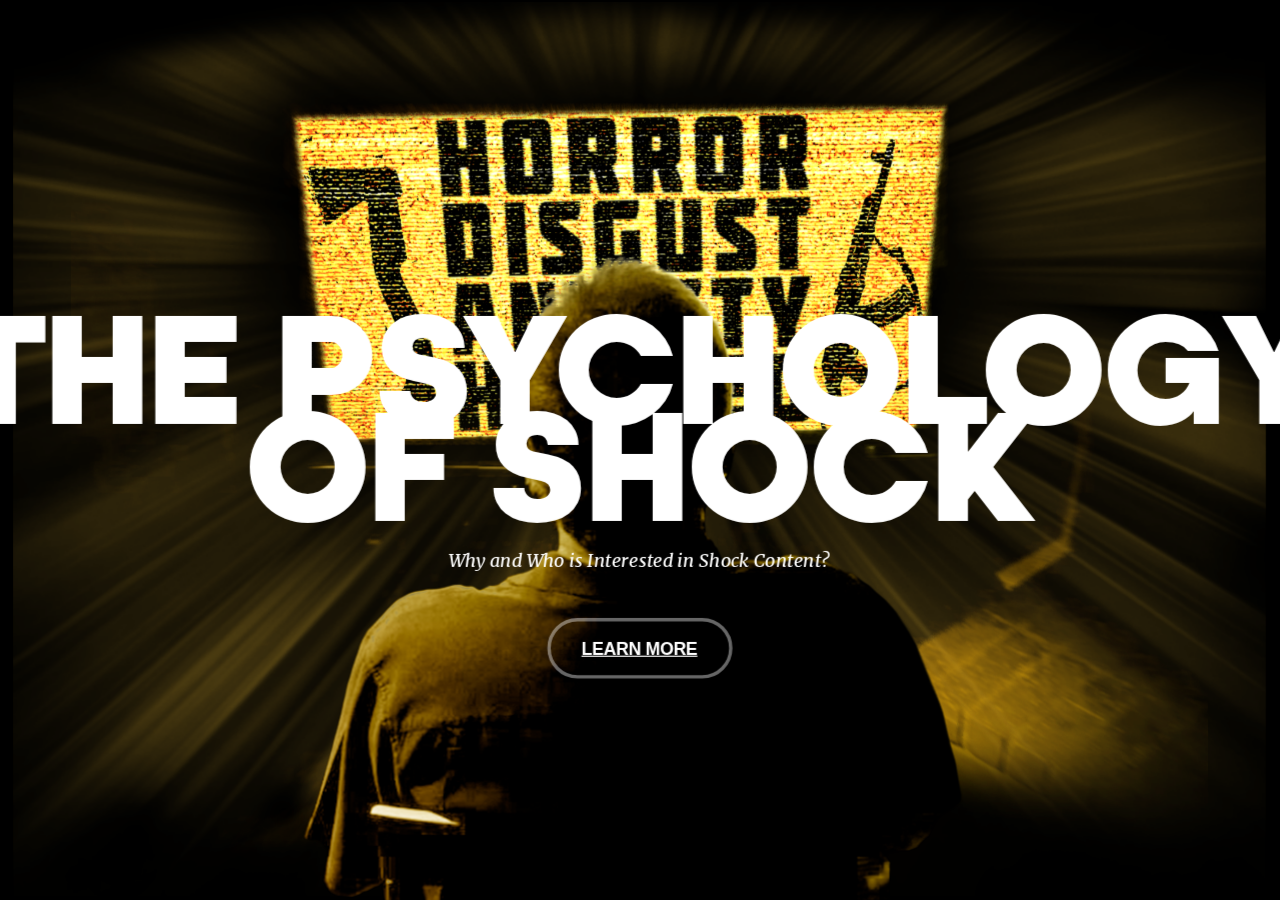
<file: index.html>
<!DOCTYPE html>
<html lang="en">
<head>
	<meta charset="UTF-8">
	<meta http-equiv="X-UA-Compatible" content="IE=edge">
	<meta name="viewport" content="width=device-width, initial-scale=1.0">
	<title>Document</title>
	<link rel="stylesheet" href="css/main.css">
	<script src="js/app.js" defer></script>
	<script src="libs/rain.js" defer></script>
	<link rel="icon" href="img/favicon.ico" type="image/x-icon">
</head>
<body>

	<section class="layers">
		<div class="layers__container">
			<div class="layers__item layer-1" style="background-image: url(img/screen.png);"></div>
			<div class="layers__item layer-2" style="background-image: url(img/back2.png);"></div>
			<div class="layers__item layer-3">
				<div class="hero-content">
					<h1>The Psychology <span>of Shock</span></h1>
					<div class="hero-content__p">Why and Who is Interested in Shock Content?</div>
					<a href="general.html" class="button-start">Learn More</a>
				</div>
			</div>
			<div class="layers__item layer-4">
				<canvas class="rain"></canvas>
			</div>
			<div class="layers__item layer-5" style="background-image: url(img/light2.png);"></div>
			<div class="layers__item layer-6" style="background-image: url(img/man.png);"></div>
		</div>
	</section>

</body>
</html>
</file>
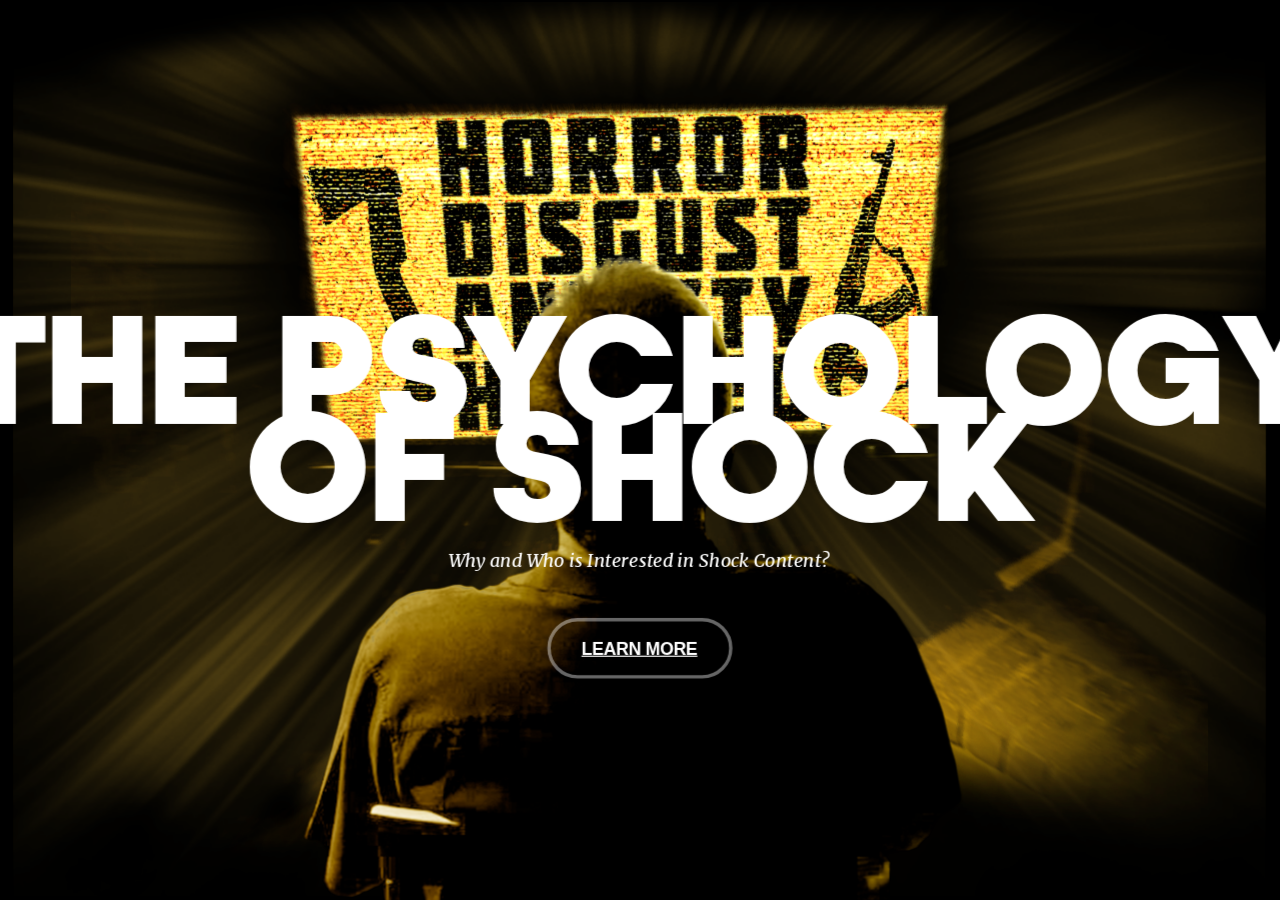
<file: root/index.html>
<!DOCTYPE html>
<html lang="en">
<head>
	<meta charset="UTF-8">
	<meta http-equiv="X-UA-Compatible" content="IE=edge">
	<meta name="viewport" content="width=device-width, initial-scale=1.0">
	<title>Document</title>
	<link rel="stylesheet" href="css/main.css">
	<script src="js/app.js" defer></script>
	<script src="libs/rain.js" defer></script>
</head>
<body>

	<section class="layers">
		<div class="layers__container">
			<div class="layers__item layer-1" style="background-image: url(img/screen.png);"></div>
			<div class="layers__item layer-2" style="background-image: url(img/back2.png);"></div>
			<div class="layers__item layer-3">
				<div class="hero-content">
					<h1>The Psychology <span>of Shock</span></h1>
					<div class="hero-content__p">Why and Who is Interested in Shock Content?</div>
					<a href="general.html" class="button-start">Learn More</a>
				</div>
			</div>
			<div class="layers__item layer-4">
				<canvas class="rain"></canvas>
			</div>
			<div class="layers__item layer-5" style="background-image: url(img/light2.png);"></div>
			<div class="layers__item layer-6" style="background-image: url(img/man.png);"></div>
		</div>
	</section>

</body>
</html>
</file>
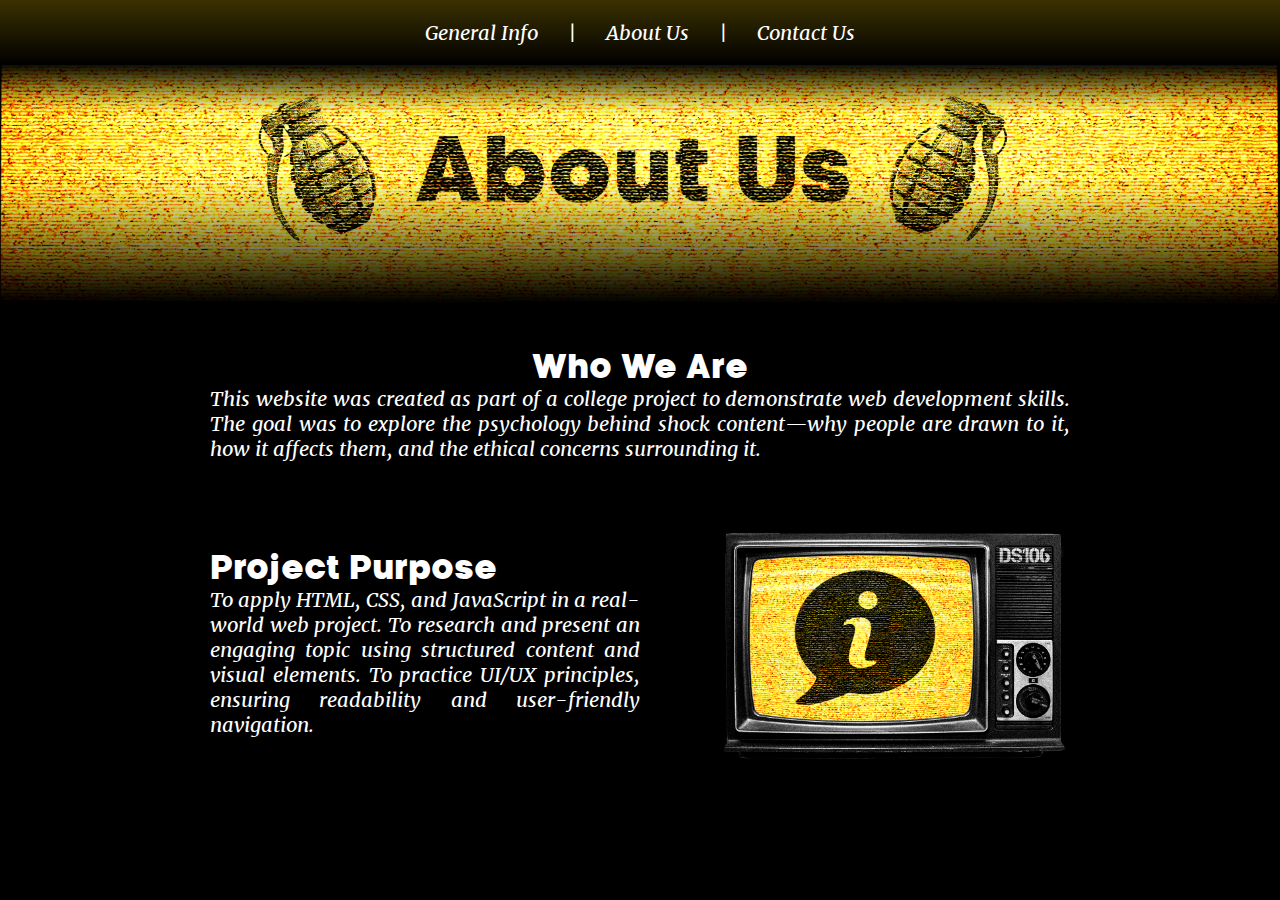
<file: about.html>
<!DOCTYPE html>
<html lang="en">
<head>
    <meta charset="UTF-8">
    <meta name="viewport" content="width=device-width, initial-scale=1.0"> <link rel="stylesheet" href="css/main.css">
    <link rel="icon" href="img/favicon.ico" type="image/x-icon">
    <title>Psychology of Shock</title>
    <style>
        @font-face {
            font-family: 'kamerik-3d';
            src: url('../fonts/kamerik205-heavy.woff2');
            font-weight: 900;
        }
        @font-face {
            font-family: 'merriweather-italic-3d';
            src: url('../fonts/merriweather-regular-italic.woff2');
        }

        body {
            background-color: black;
            color: white;
            font-family: 'merriweather-italic-3d', serif;
            margin: 0;
            text-align: center;
        }

     
        .top-section img {
            width: 100vw;
            height: auto;
            display: block;
        }

    
        .content {
            max-width: 900px;
            margin: 40px auto;
            padding: 0 20px;
            text-align: center;
        }

        .section {
            margin-bottom: 70px; 
        }

        .section h2 {
            font-size: 32px;
            font-weight: bold;
            font-family: 'kamerik-3d', sans-serif;
        }

        .section p {
            font-size: 20px;
            font-family: 'merriweather-italic-3d', sans-serif;
            text-align: justify;
        }

     
        .row {
            display: flex;
            justify-content: space-between;
            align-items: center;
            gap: 20px;
            margin: 50px 0; 
        }

        .row .text {
            max-width: 50%;
            text-align: left;
        }

        .image-container {
            width: 350px;
            height: auto;
            display: flex;
            justify-content: center;
            align-items: center;
        }

        .image-container img {
            max-width: 100%;
            height: auto;
        }
    </style>
</head>
<body>

	<header style="align-content:center">
		<ul>
			<li><a href="general.html">General Info</a></li>
			<li><a>|</a></li>
			<li><a href="about.html">About Us</a></li>
			<li><a>|</a></li>
			<li><a href="contact.html">Contact Us</a></li>

		</ul>


	</header>

    
 
    <div class="top-section">
        <img src="img/AboutP.png" alt="AboutP">
    </div>

    <div class="content">
        <div class="section">
            <h2>Who We Are</h2>
            <p>
                This website was created as part of a college project to demonstrate web development skills. The goal was to explore the psychology behind shock content—why people are drawn to it, how it affects them, and the ethical concerns surrounding it.
            </p>
        </div>

     
        <div class="section row">
            <div class="text">
                <h2>Project Purpose</h2>
                <p>
                    To apply HTML, CSS, and JavaScript in a real-world web project.
To research and present an engaging topic using structured content and visual elements.
To practice UI/UX principles, ensuring readability and user-friendly navigation.
                </p>
            </div>
            <div class="image-container">
                <img src="img/Tel6.png" alt="Tel6">
            </div>
        </div>


</body>
</html>
</file>
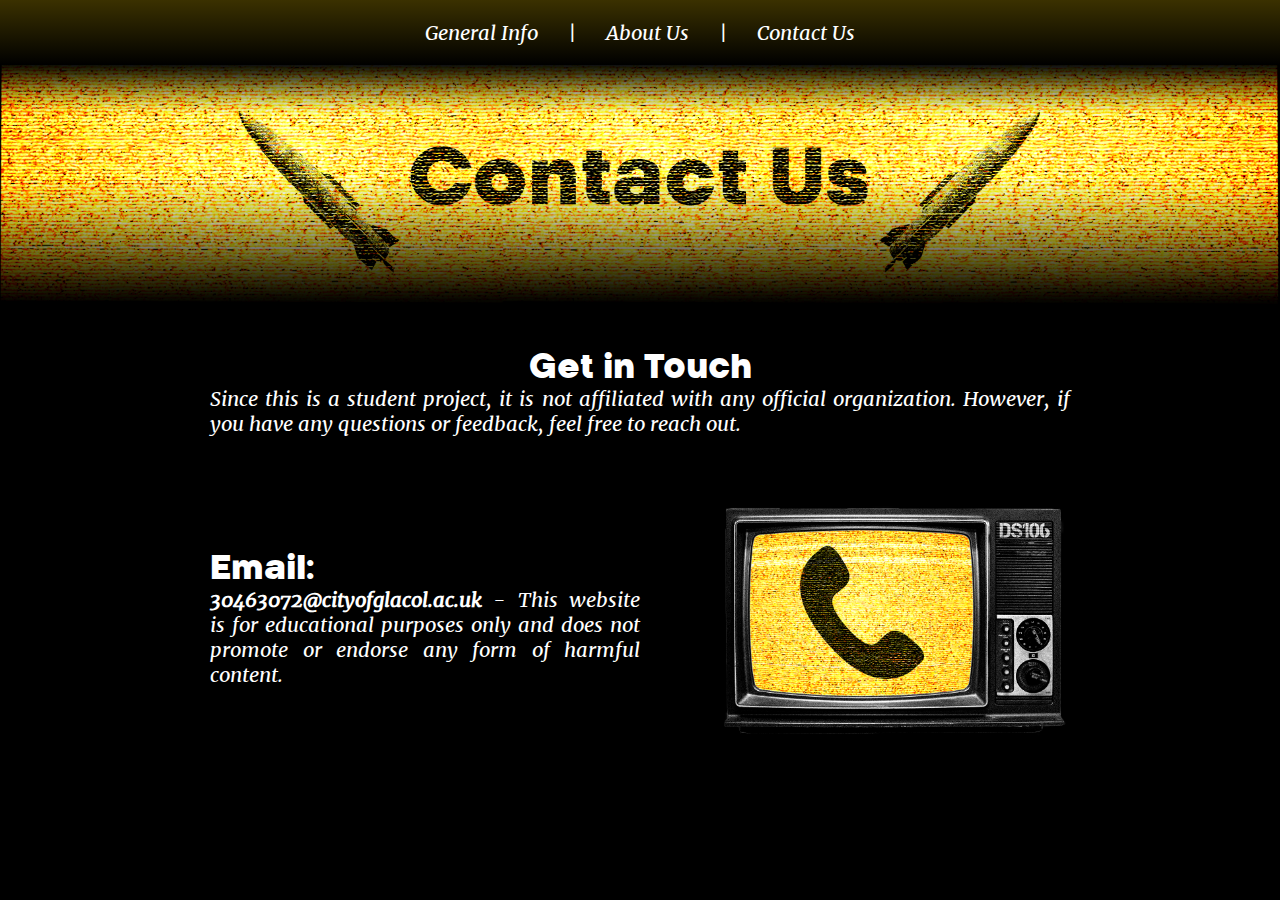
<file: contact.html>
<!DOCTYPE html>
<html lang="en">
<head>
    <meta charset="UTF-8">
    <meta name="viewport" content="width=device-width, initial-scale=1.0"> <link rel="stylesheet" href="css/main.css">
    <link rel="icon" href="img/favicon.ico" type="image/x-icon">
    <title>Psychology of Shock</title>
    <style>
        @font-face {
            font-family: 'kamerik-3d';
            src: url('../fonts/kamerik205-heavy.woff2');
            font-weight: 900;
        }
        @font-face {
            font-family: 'merriweather-italic-3d';
            src: url('../fonts/merriweather-regular-italic.woff2');
        }

        body {
            background-color: black;
            color: white;
            font-family: 'merriweather-italic-3d', serif;
            margin: 0;
            text-align: center;
        }

       
        .top-section img {
            width: 100vw;
            height: auto;
            display: block;
        }

    
        .content {
            max-width: 900px;
            margin: 40px auto;
            padding: 0 20px;
            text-align: center;
        }

        .section {
            margin-bottom: 70px; 
        }

        .section h2 {
            font-size: 32px;
            font-weight: bold;
            font-family: 'kamerik-3d', sans-serif;
        }

        .section p {
            font-size: 20px;
            font-family: 'merriweather-italic-3d', sans-serif;
            text-align: justify;
        }

     
        .row {
            display: flex;
            justify-content: space-between;
            align-items: center;
            gap: 20px;
            margin: 50px 0; 
        }

        .row .text {
            max-width: 50%;
            text-align: left;
        }

        .image-container {
            width: 350px;
            height: auto;
            display: flex;
            justify-content: center;
            align-items: center;
        }

        .image-container img {
            max-width: 100%;
            height: auto;
        }
    </style>
</head>
<body>

	<header style="align-content:center">
		<ul>
			<li><a href="general.html">General Info</a></li>
			<li><a>|</a></li>
			<li><a href="about.html">About Us</a></li>
			<li><a>|</a></li>
			<li><a href="contact.html">Contact Us</a></li>

		</ul>


	</header>

    
   
    <div class="top-section">
        <img src="img/ContactP.png" alt="ContactP">
    </div>

    <div class="content">
        <div class="section">
            <h2>Get in Touch</h2>
            <p>
                Since this is a student project, it is not affiliated with any official organization. However, if you have any questions or feedback, feel free to reach out.
            </p>
        </div>

  
        <div class="section row">
            <div class="text">
                <h2>Email:</h2>
                <p>
                    <strong>30463072@cityofglacol.ac.uk</strong> - This website is for educational purposes only and does not promote or endorse any form of harmful content.
                </p>
            </div>
            <div class="image-container">
                <img src="img/Tel5.png" alt="Tel5">
            </div>
        </div>

</body>
</html>
</file>
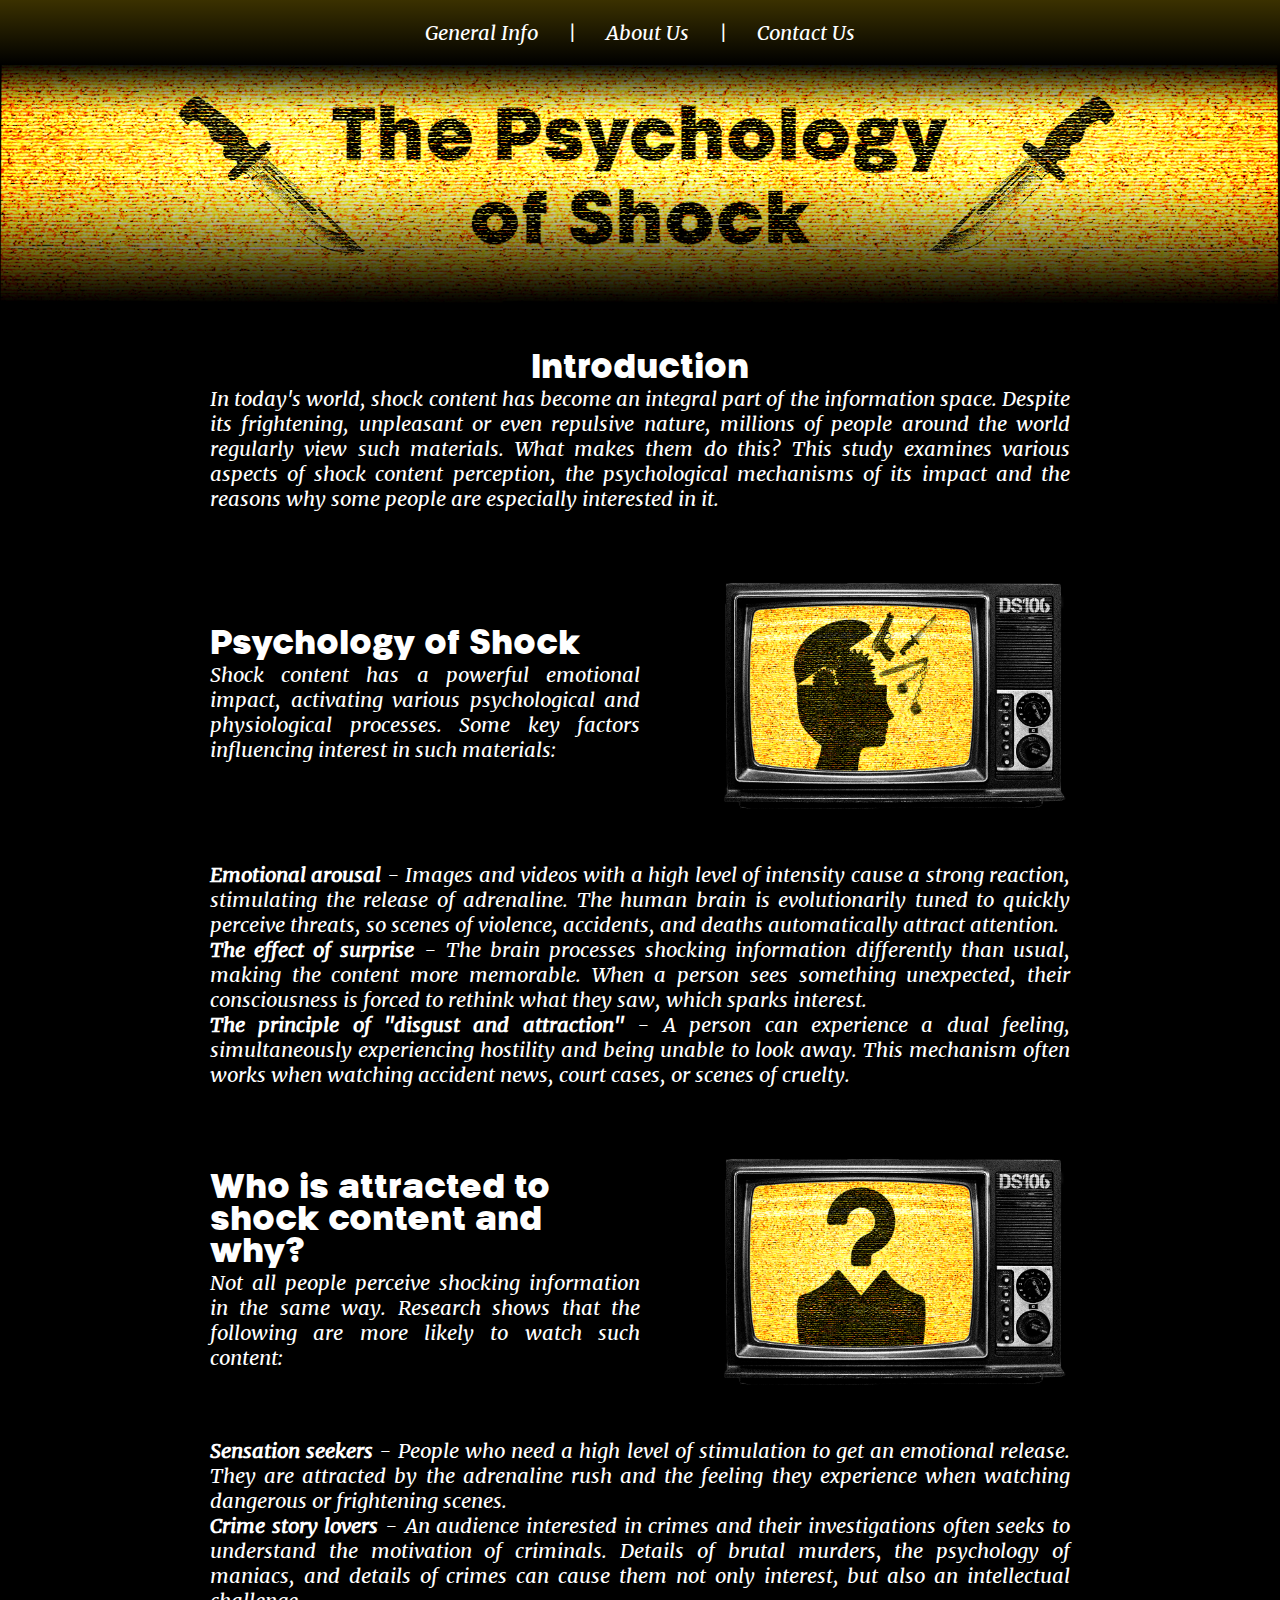
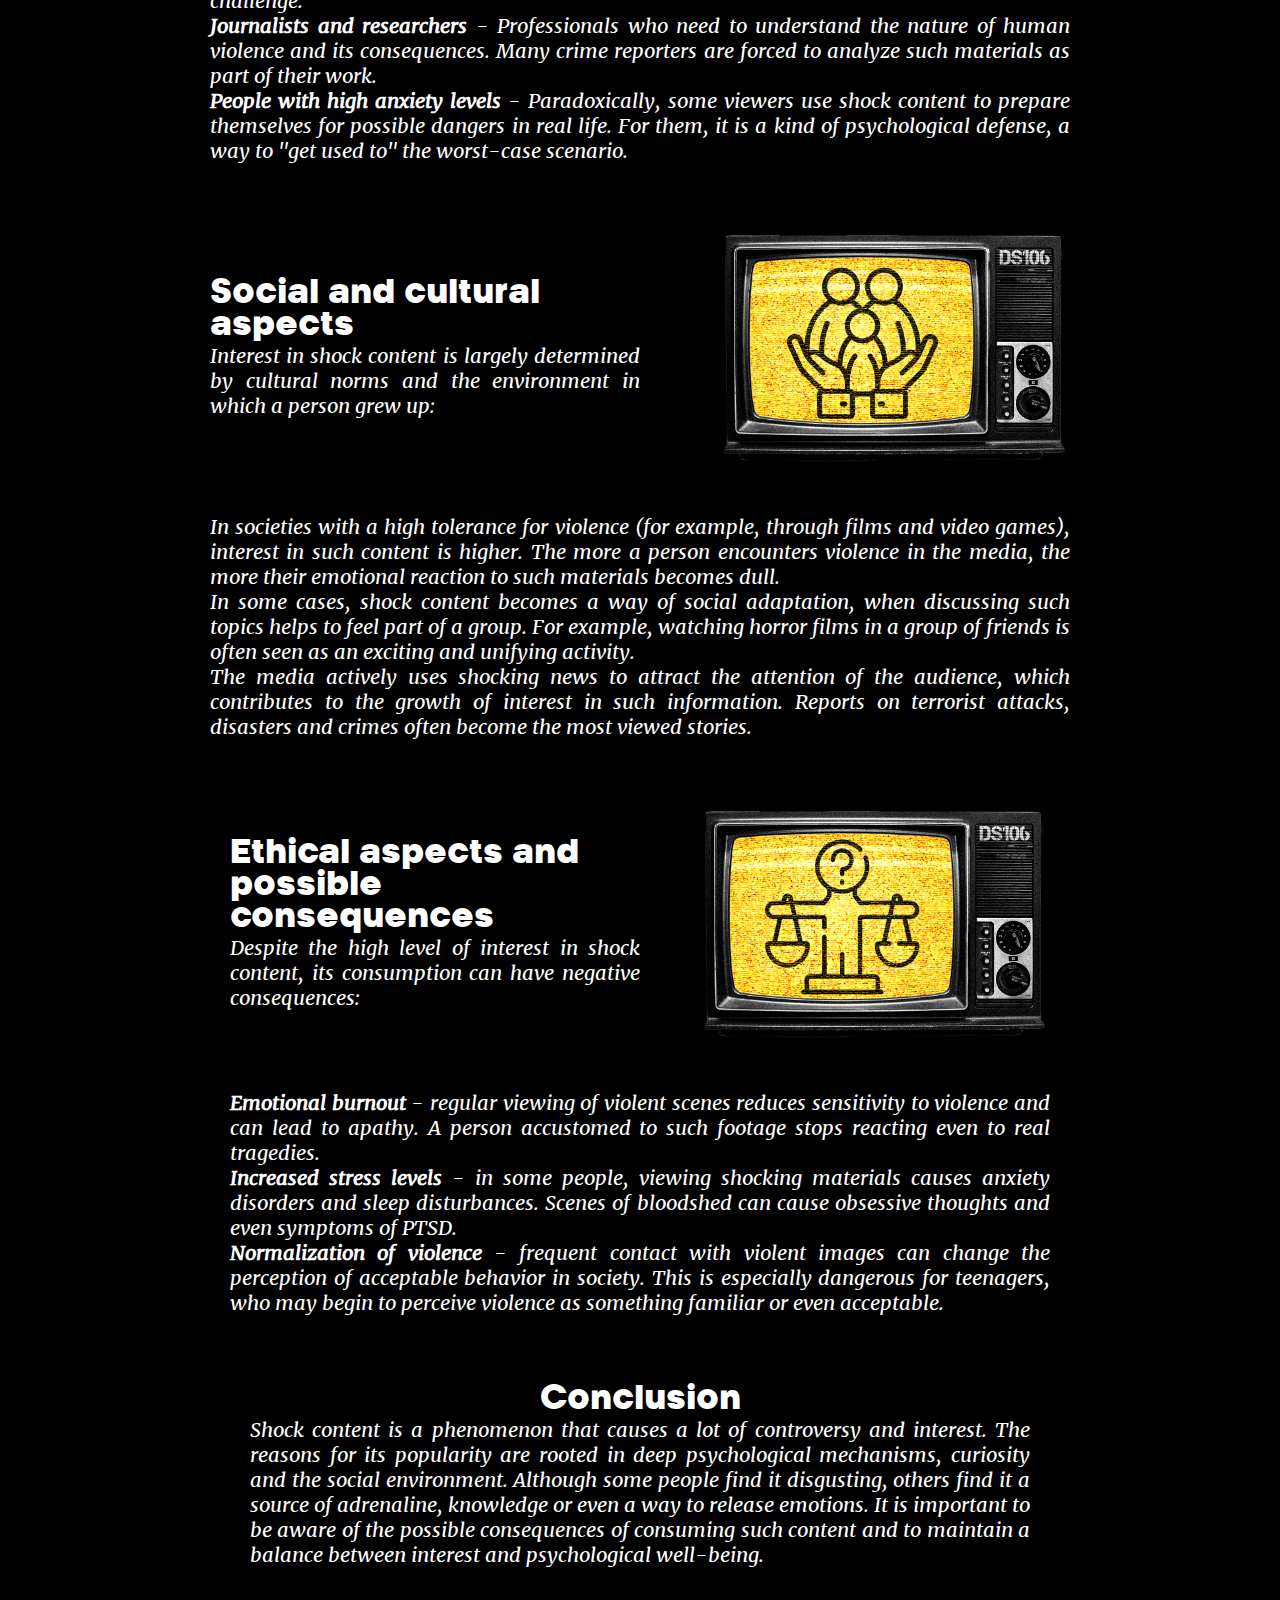
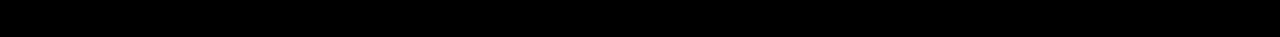
<file: general.html>
<!DOCTYPE html>
<html lang="en">
<head>
    <meta charset="UTF-8">
    <meta name="viewport" content="width=device-width, initial-scale=1.0"> <link rel="stylesheet" href="css/main.css">
    <link rel="icon" href="img/favicon.ico" type="image/x-icon">
    <title>Psychology of Shock</title>
    <style>
        @font-face {
            font-family: 'kamerik-3d';
            src: url('../fonts/kamerik205-heavy.woff2');
            font-weight: 900;
        }
        @font-face {
            font-family: 'merriweather-italic-3d';
            src: url('../fonts/merriweather-regular-italic.woff2');
        }

        body {
            background-color: black;
            color: white;
            font-family: 'merriweather-italic-3d', serif;
            margin: 0;
            text-align: center;
        }

        
        .top-section img {
            width: 100vw;
            height: auto;
            display: block;
        }

      
        .content {
            max-width: 900px;
            margin: 40px auto;
            padding: 0 20px;
            text-align: center;
        }

        .section {
            margin-bottom: 70px; 
        }

        .section h2 {
            font-size: 32px;
            font-weight: bold;
            font-family: 'kamerik-3d', sans-serif;
        }

        .section p {
            font-size: 20px;
            font-family: 'merriweather-italic-3d', sans-serif;
            text-align: justify;
        }

       
        .row {
            display: flex;
            justify-content: space-between;
            align-items: center;
            gap: 20px;
            margin: 50px 0; 
        }

        .row .text {
            max-width: 50%;
            text-align: left;
        }

        .image-container {
            width: 350px;
            height: auto;
            display: flex;
            justify-content: center;
            align-items: center;
        }

        .image-container img {
            max-width: 100%;
            height: auto;
        }
    </style>
</head>
<body>

	<header style="align-content:center">
		<ul>
			<li><a href="general.html">General Info</a></li>
			<li><a>|</a></li>
			<li><a href="about.html">About Us</a></li>
			<li><a>|</a></li>
			<li><a href="contact.html">Contact Us</a></li>

		</ul>


	</header>

    
  
    <div class="top-section">
        <img src="img/InfoP.png" alt="InfoP">
    </div>

    <div class="content">
        <div class="section">
            <h2>Introduction</h2>
            <p>
                In today's world, shock content has become an integral part of the information space.
                Despite its frightening, unpleasant or even repulsive nature, millions of people around the world 
                regularly view such materials. What makes them do this? This study examines various aspects of 
                shock content perception, the psychological mechanisms of its impact and the reasons why some 
                people are especially interested in it.
            </p>
        </div>

      
        <div class="section row">
            <div class="text">
                <h2>Psychology of Shock</h2>
                <p>
                    Shock content has a powerful emotional impact, activating various psychological and physiological 
                    processes. Some key factors influencing interest in such materials:
                </p>
            </div>
            <div class="image-container">
                <img src="img/Tel1.png" alt="Tel1">
            </div>
        </div>

   
        <div class="section">
            <p><strong>Emotional arousal</strong> - Images and videos with a high level of intensity cause a strong reaction, 
                stimulating the release of adrenaline. The human brain is evolutionarily tuned to quickly perceive threats, 
                so scenes of violence, accidents, and deaths automatically attract attention.</p>
            
            <p><strong>The effect of surprise</strong> - The brain processes shocking information differently than usual, making 
                the content more memorable. When a person sees something unexpected, their consciousness is forced to rethink 
                what they saw, which sparks interest.</p>

            <p><strong>The principle of "disgust and attraction"</strong> - A person can experience a dual feeling, simultaneously 
                experiencing hostility and being unable to look away. This mechanism often works when watching accident news, 
                court cases, or scenes of cruelty.</p>
        </div>

   
        <div class="section row">
            <div class="text">
                <h2>Who is attracted to shock content and why?</h2>
                <p>
                    Not all people perceive shocking information in the same way. Research shows that the following are more likely to watch such content:
                </p>
            </div>
            <div class="image-container">
                <img src="img/Tel2.png" alt="Tel2">
            </div>
        </div>

    
        <div class="section">
            <p><strong>Sensation seekers</strong> - People who need a high level of stimulation to get an emotional release. They are attracted by the adrenaline rush and the feeling they experience when watching dangerous or frightening scenes.</p>
            
            <p><strong>Crime story lovers</strong> - An audience interested in crimes and their investigations often seeks to understand the motivation of criminals. Details of brutal murders, the psychology of maniacs, and details of crimes can cause them not only interest, but also an intellectual challenge.</p>

            <p><strong>Journalists and researchers</strong> - Professionals who need to understand the nature of human violence and its consequences. Many crime reporters are forced to analyze such materials as part of their work.</p>

            <p><strong>People with high anxiety levels</strong> - Paradoxically, some viewers use shock content to prepare themselves for possible dangers in real life. For them, it is a kind of psychological defense, a way to "get used to" the worst-case scenario.</p>
        </div>
    </div>

        
    <div class="content">
        <div class="section">
 
        </div>

       
        <div class="section row">
            <div class="text">
                <h2>Social and cultural aspects</h2>
                <p>
                    Interest in shock content is largely determined by cultural norms and the environment in which a person grew up:
                </p>
            </div>
            <div class="image-container">
                <img src="img/Tel3.png" alt="Tel3">
            </div>
        </div>

    
        <div class="section">
            <p>In societies with a high tolerance for violence (for example, through films and video games), interest in such content is higher. The more a person encounters violence in the media, the more their emotional reaction to such materials becomes dull.</p>
            
            <p>In some cases, shock content becomes a way of social adaptation, when discussing such topics helps to feel part of a group. For example, watching horror films in a group of friends is often seen as an exciting and unifying activity.</p>

            <p>The media actively uses shocking news to attract the attention of the audience, which contributes to the growth of interest in such information. Reports on terrorist attacks, disasters and crimes often become the most viewed stories.</p>
        </div>


        <div class="content">
            <div class="section">
     
            </div>
    
   
            <div class="section row">
                <div class="text">
                    <h2>Ethical aspects and possible consequences</h2>
                    <p>
                        Despite the high level of interest in shock content, its consumption can have negative consequences:
                    </p>
                </div>
                <div class="image-container">
                    <img src="img/Tel4.png" alt="Tel4">
                </div>
            </div>
    
          
            <div class="section">
                <p><strong>Emotional burnout</strong> - regular viewing of violent scenes reduces sensitivity to violence and can lead to apathy. A person accustomed to such footage stops reacting even to real tragedies.</p>
                
                <p><strong>Increased stress levels</strong> - in some people, viewing shocking materials causes anxiety disorders and sleep disturbances. Scenes of bloodshed can cause obsessive thoughts and even symptoms of PTSD.
    
                <p><strong>Normalization of violence</strong> - frequent contact with violent images can change the perception of acceptable behavior in society. This is especially dangerous for teenagers, who may begin to perceive violence as something familiar or even acceptable.</p>
            </div>


            <div class="content">
                <div class="section">
                    <h2>Conclusion</h2>
                    <p>
                        Shock content is a phenomenon that causes a lot of controversy and interest. The reasons for its popularity are rooted in deep psychological mechanisms, curiosity and the social environment. Although some people find it disgusting, others find it a source of adrenaline, knowledge or even a way to release emotions. It is important to be aware of the possible consequences of consuming such content and to maintain a balance between interest and psychological well-being.
                    </p>
                </div>

</body>
</html>
</file>
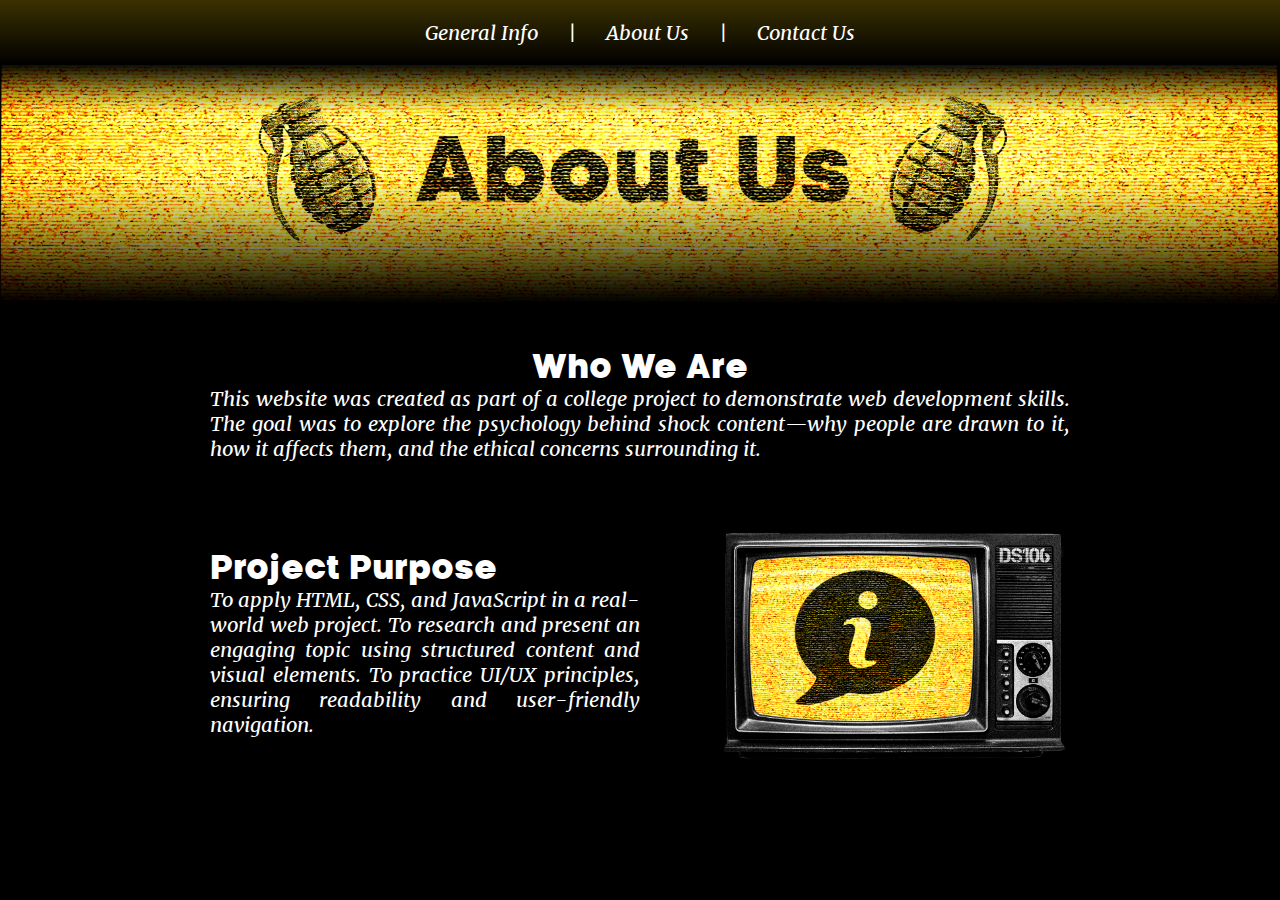
<file: root/about.html>
<!DOCTYPE html>
<html lang="en">
<head>
    <meta charset="UTF-8">
    <meta name="viewport" content="width=device-width, initial-scale=1.0"> <link rel="stylesheet" href="css/main.css">
    <title>Psychology of Shock</title>
    <style>
        @font-face {
            font-family: 'kamerik-3d';
            src: url('../fonts/kamerik205-heavy.woff2');
            font-weight: 900;
        }
        @font-face {
            font-family: 'merriweather-italic-3d';
            src: url('../fonts/merriweather-regular-italic.woff2');
        }

        body {
            background-color: black;
            color: white;
            font-family: 'merriweather-italic-3d', serif;
            margin: 0;
            text-align: center;
        }

        /* Верхний блок с картинкой InfoP.png */
        .top-section img {
            width: 100vw;
            height: auto;
            display: block;
        }

        /* Контентная часть - ограниченная ширина */
        .content {
            max-width: 900px;
            margin: 40px auto;
            padding: 0 20px;
            text-align: center;
        }

        .section {
            margin-bottom: 70px; /* Увеличенный отступ между секциями */
        }

        .section h2 {
            font-size: 32px;
            font-weight: bold;
            font-family: 'kamerik-3d', sans-serif;
        }

        .section p {
            font-size: 20px;
            font-family: 'merriweather-italic-3d', sans-serif;
            text-align: justify;
        }

        /* Блок с текстом и изображением */
        .row {
            display: flex;
            justify-content: space-between;
            align-items: center;
            gap: 20px;
            margin: 50px 0; /* Добавлен отступ сверху и снизу */
        }

        .row .text {
            max-width: 50%;
            text-align: left;
        }

        .image-container {
            width: 350px;
            height: auto;
            display: flex;
            justify-content: center;
            align-items: center;
        }

        .image-container img {
            max-width: 100%;
            height: auto;
        }
    </style>
</head>
<body>

	<header align = "center">
		<ul>
			<li><a href="general.html">General Info</a></li>
			<li><a>|</a></li>
			<li><a href="about.html">About Us</a></li>
			<li><a>|</a></li>
			<li><a href="contact.html">Contact Us</a></li>

		</ul>


	</header>

    
    <!-- Верхний блок с картинкой InfoP.png -->
    <div class="top-section">
        <img src="img/AboutP.png" alt="AboutP">
    </div>

    <div class="content">
        <div class="section">
            <h2>Who We Are</h2>
            <p>
                This website was created as part of a college project to demonstrate web development skills. The goal was to explore the psychology behind shock content—why people are drawn to it, how it affects them, and the ethical concerns surrounding it.
            </p>
        </div>

        <!-- Нижний блок с текстом и Tel1.png -->
        <div class="section row">
            <div class="text">
                <h2>Project Purpose</h2>
                <p>
                    To apply HTML, CSS, and JavaScript in a real-world web project.
To research and present an engaging topic using structured content and visual elements.
To practice UI/UX principles, ensuring readability and user-friendly navigation.
                </p>
            </div>
            <div class="image-container">
                <img src="img/Tel6.png" alt="Tel6">
            </div>
        </div>


</body>
</html>
</file>
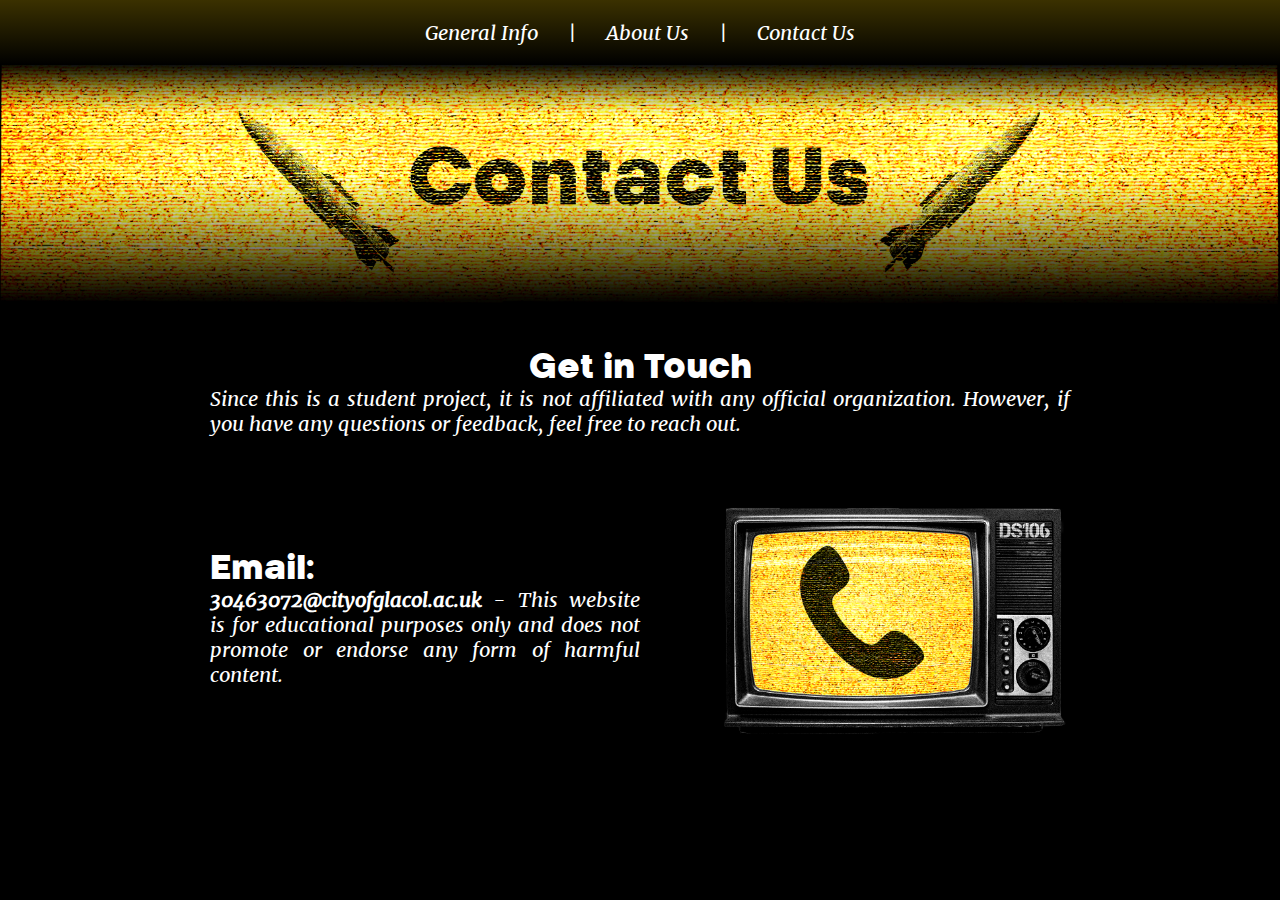
<file: root/contact.html>
<!DOCTYPE html>
<html lang="en">
<head>
    <meta charset="UTF-8">
    <meta name="viewport" content="width=device-width, initial-scale=1.0"> <link rel="stylesheet" href="css/main.css">
    <title>Psychology of Shock</title>
    <style>
        @font-face {
            font-family: 'kamerik-3d';
            src: url('../fonts/kamerik205-heavy.woff2');
            font-weight: 900;
        }
        @font-face {
            font-family: 'merriweather-italic-3d';
            src: url('../fonts/merriweather-regular-italic.woff2');
        }

        body {
            background-color: black;
            color: white;
            font-family: 'merriweather-italic-3d', serif;
            margin: 0;
            text-align: center;
        }

        /* Верхний блок с картинкой InfoP.png */
        .top-section img {
            width: 100vw;
            height: auto;
            display: block;
        }

        /* Контентная часть - ограниченная ширина */
        .content {
            max-width: 900px;
            margin: 40px auto;
            padding: 0 20px;
            text-align: center;
        }

        .section {
            margin-bottom: 70px; /* Увеличенный отступ между секциями */
        }

        .section h2 {
            font-size: 32px;
            font-weight: bold;
            font-family: 'kamerik-3d', sans-serif;
        }

        .section p {
            font-size: 20px;
            font-family: 'merriweather-italic-3d', sans-serif;
            text-align: justify;
        }

        /* Блок с текстом и изображением */
        .row {
            display: flex;
            justify-content: space-between;
            align-items: center;
            gap: 20px;
            margin: 50px 0; /* Добавлен отступ сверху и снизу */
        }

        .row .text {
            max-width: 50%;
            text-align: left;
        }

        .image-container {
            width: 350px;
            height: auto;
            display: flex;
            justify-content: center;
            align-items: center;
        }

        .image-container img {
            max-width: 100%;
            height: auto;
        }
    </style>
</head>
<body>

	<header align = "center">
		<ul>
			<li><a href="general.html">General Info</a></li>
			<li><a>|</a></li>
			<li><a href="about.html">About Us</a></li>
			<li><a>|</a></li>
			<li><a href="contact.html">Contact Us</a></li>

		</ul>


	</header>

    
    <!-- Верхний блок с картинкой InfoP.png -->
    <div class="top-section">
        <img src="img/ContactP.png" alt="ContactP">
    </div>

    <div class="content">
        <div class="section">
            <h2>Get in Touch</h2>
            <p>
                Since this is a student project, it is not affiliated with any official organization. However, if you have any questions or feedback, feel free to reach out.
            </p>
        </div>

        <!-- Нижний блок с текстом и Tel1.png -->
        <div class="section row">
            <div class="text">
                <h2>Email:</h2>
                <p>
                    <strong>30463072@cityofglacol.ac.uk</strong> - This website is for educational purposes only and does not promote or endorse any form of harmful content.
                </p>
            </div>
            <div class="image-container">
                <img src="img/Tel5.png" alt="Tel5">
            </div>
        </div>

</body>
</html>
</file>
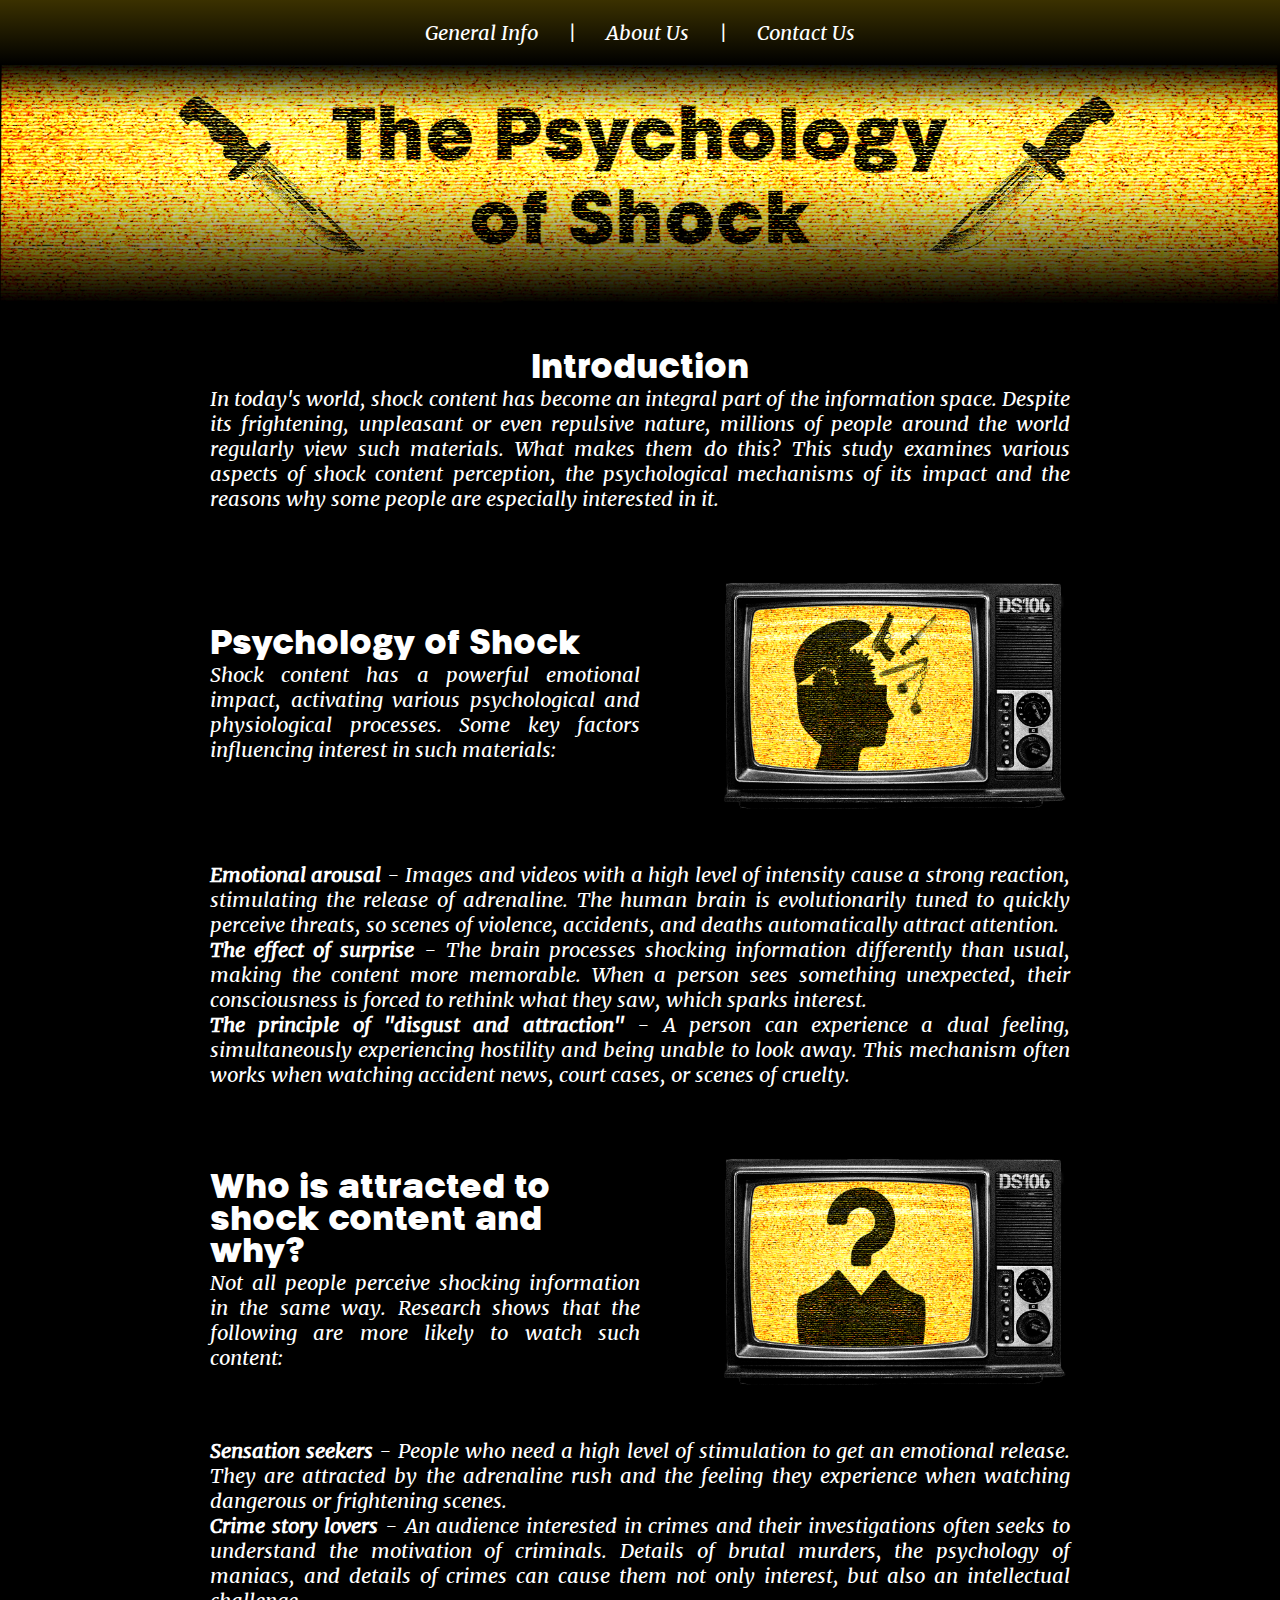
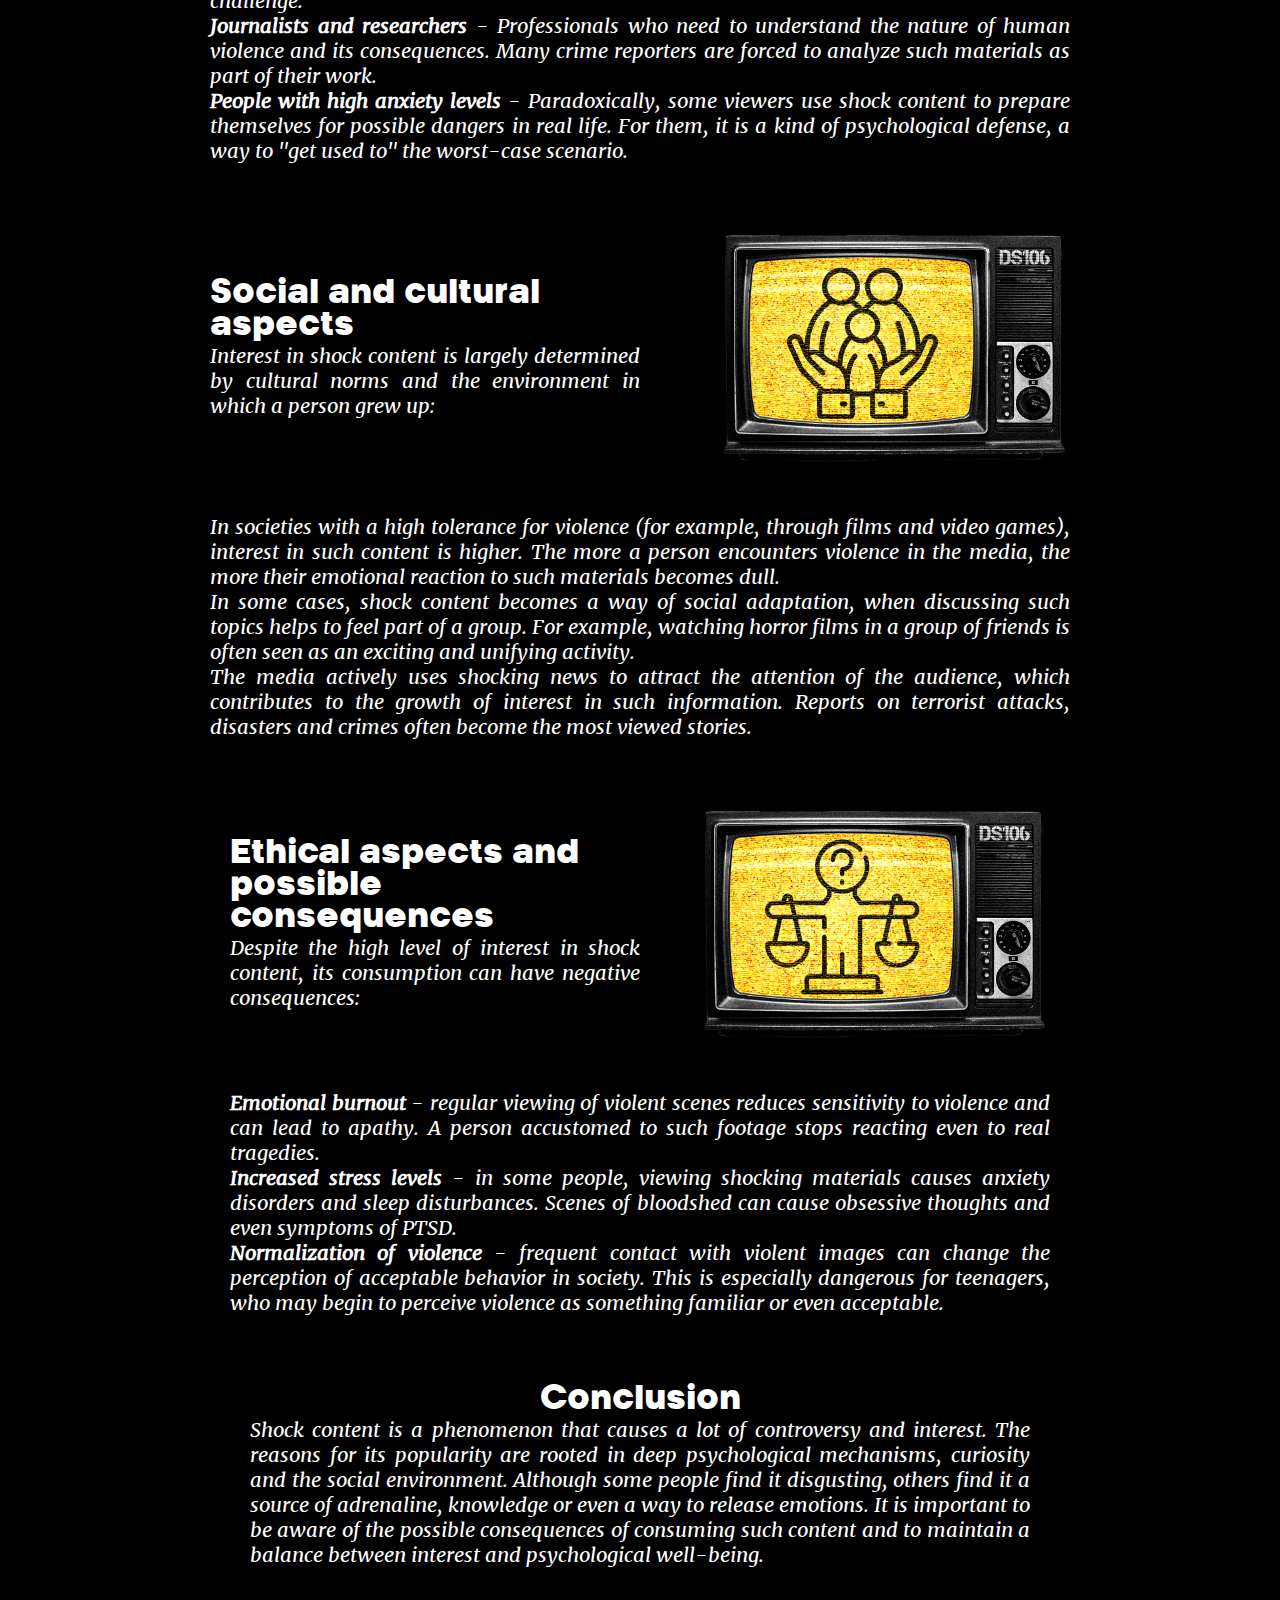
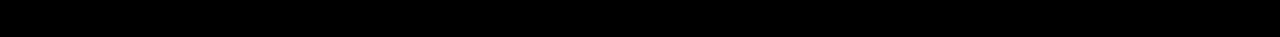
<file: root/general.html>
<!DOCTYPE html>
<html lang="en">
<head>
    <meta charset="UTF-8">
    <meta name="viewport" content="width=device-width, initial-scale=1.0"> <link rel="stylesheet" href="css/main.css">
    <title>Psychology of Shock</title>
    <style>
        @font-face {
            font-family: 'kamerik-3d';
            src: url('../fonts/kamerik205-heavy.woff2');
            font-weight: 900;
        }
        @font-face {
            font-family: 'merriweather-italic-3d';
            src: url('../fonts/merriweather-regular-italic.woff2');
        }

        body {
            background-color: black;
            color: white;
            font-family: 'merriweather-italic-3d', serif;
            margin: 0;
            text-align: center;
        }

        /* Верхний блок с картинкой InfoP.png */
        .top-section img {
            width: 100vw;
            height: auto;
            display: block;
        }

        /* Контентная часть - ограниченная ширина */
        .content {
            max-width: 900px;
            margin: 40px auto;
            padding: 0 20px;
            text-align: center;
        }

        .section {
            margin-bottom: 70px; /* Увеличенный отступ между секциями */
        }

        .section h2 {
            font-size: 32px;
            font-weight: bold;
            font-family: 'kamerik-3d', sans-serif;
        }

        .section p {
            font-size: 20px;
            font-family: 'merriweather-italic-3d', sans-serif;
            text-align: justify;
        }

        /* Блок с текстом и изображением */
        .row {
            display: flex;
            justify-content: space-between;
            align-items: center;
            gap: 20px;
            margin: 50px 0; /* Добавлен отступ сверху и снизу */
        }

        .row .text {
            max-width: 50%;
            text-align: left;
        }

        .image-container {
            width: 350px;
            height: auto;
            display: flex;
            justify-content: center;
            align-items: center;
        }

        .image-container img {
            max-width: 100%;
            height: auto;
        }
    </style>
</head>
<body>

	<header align = "center">
		<ul>
			<li><a href="general.html">General Info</a></li>
			<li><a>|</a></li>
			<li><a href="about.html">About Us</a></li>
			<li><a>|</a></li>
			<li><a href="contact.html">Contact Us</a></li>

		</ul>


	</header>

    
    <!-- Верхний блок с картинкой InfoP.png -->
    <div class="top-section">
        <img src="img/InfoP.png" alt="InfoP">
    </div>

    <div class="content">
        <div class="section">
            <h2>Introduction</h2>
            <p>
                In today's world, shock content has become an integral part of the information space.
                Despite its frightening, unpleasant or even repulsive nature, millions of people around the world 
                regularly view such materials. What makes them do this? This study examines various aspects of 
                shock content perception, the psychological mechanisms of its impact and the reasons why some 
                people are especially interested in it.
            </p>
        </div>

        <!-- Нижний блок с текстом и Tel1.png -->
        <div class="section row">
            <div class="text">
                <h2>Psychology of Shock</h2>
                <p>
                    Shock content has a powerful emotional impact, activating various psychological and physiological 
                    processes. Some key factors influencing interest in such materials:
                </p>
            </div>
            <div class="image-container">
                <img src="img/Tel1.png" alt="Tel1">
            </div>
        </div>

        <!-- Дополнительный контент -->
        <div class="section">
            <p><strong>Emotional arousal</strong> - Images and videos with a high level of intensity cause a strong reaction, 
                stimulating the release of adrenaline. The human brain is evolutionarily tuned to quickly perceive threats, 
                so scenes of violence, accidents, and deaths automatically attract attention.</p>
            
            <p><strong>The effect of surprise</strong> - The brain processes shocking information differently than usual, making 
                the content more memorable. When a person sees something unexpected, their consciousness is forced to rethink 
                what they saw, which sparks interest.</p>

            <p><strong>The principle of "disgust and attraction"</strong> - A person can experience a dual feeling, simultaneously 
                experiencing hostility and being unable to look away. This mechanism often works when watching accident news, 
                court cases, or scenes of cruelty.</p>
        </div>

        <!-- Новый блок с текстом и Tel2.png -->
        <div class="section row">
            <div class="text">
                <h2>Who is attracted to shock content and why?</h2>
                <p>
                    Not all people perceive shocking information in the same way. Research shows that the following are more likely to watch such content:
                </p>
            </div>
            <div class="image-container">
                <img src="img/Tel2.png" alt="Tel2">
            </div>
        </div>

        <!-- Новый дополнительный контент -->
        <div class="section">
            <p><strong>Sensation seekers</strong> - People who need a high level of stimulation to get an emotional release. They are attracted by the adrenaline rush and the feeling they experience when watching dangerous or frightening scenes.</p>
            
            <p><strong>Crime story lovers</strong> - An audience interested in crimes and their investigations often seeks to understand the motivation of criminals. Details of brutal murders, the psychology of maniacs, and details of crimes can cause them not only interest, but also an intellectual challenge.</p>

            <p><strong>Journalists and researchers</strong> - Professionals who need to understand the nature of human violence and its consequences. Many crime reporters are forced to analyze such materials as part of their work.</p>

            <p><strong>People with high anxiety levels</strong> - Paradoxically, some viewers use shock content to prepare themselves for possible dangers in real life. For them, it is a kind of psychological defense, a way to "get used to" the worst-case scenario.</p>
        </div>
    </div>

        
    <div class="content">
        <div class="section">
 
        </div>

        <!-- Нижний блок с текстом и Tel3.png -->
        <div class="section row">
            <div class="text">
                <h2>Social and cultural aspects</h2>
                <p>
                    Interest in shock content is largely determined by cultural norms and the environment in which a person grew up:
                </p>
            </div>
            <div class="image-container">
                <img src="img/Tel3.png" alt="Tel3">
            </div>
        </div>

        <!-- Дополнительный контент -->
        <div class="section">
            <p>In societies with a high tolerance for violence (for example, through films and video games), interest in such content is higher. The more a person encounters violence in the media, the more their emotional reaction to such materials becomes dull.</p>
            
            <p>In some cases, shock content becomes a way of social adaptation, when discussing such topics helps to feel part of a group. For example, watching horror films in a group of friends is often seen as an exciting and unifying activity.</p>

            <p>The media actively uses shocking news to attract the attention of the audience, which contributes to the growth of interest in such information. Reports on terrorist attacks, disasters and crimes often become the most viewed stories.</p>
        </div>


        <div class="content">
            <div class="section">
     
            </div>
    
            <!-- Нижний блок с текстом и Tel4.png -->
            <div class="section row">
                <div class="text">
                    <h2>Ethical aspects and possible consequences</h2>
                    <p>
                        Despite the high level of interest in shock content, its consumption can have negative consequences:
                    </p>
                </div>
                <div class="image-container">
                    <img src="img/Tel4.png" alt="Tel4">
                </div>
            </div>
    
            <!-- Дополнительный контент -->
            <div class="section">
                <p><strong>Emotional burnout</strong> - regular viewing of violent scenes reduces sensitivity to violence and can lead to apathy. A person accustomed to such footage stops reacting even to real tragedies.</p>
                
                <p><strong>Increased stress levels</strong> - in some people, viewing shocking materials causes anxiety disorders and sleep disturbances. Scenes of bloodshed can cause obsessive thoughts and even symptoms of PTSD.
    
                <p><strong>Normalization of violence</strong> - frequent contact with violent images can change the perception of acceptable behavior in society. This is especially dangerous for teenagers, who may begin to perceive violence as something familiar or even acceptable.</p>
            </div>


            <div class="content">
                <div class="section">
                    <h2>Conclusion</h2>
                    <p>
                        Shock content is a phenomenon that causes a lot of controversy and interest. The reasons for its popularity are rooted in deep psychological mechanisms, curiosity and the social environment. Although some people find it disgusting, others find it a source of adrenaline, knowledge or even a way to release emotions. It is important to be aware of the possible consequences of consuming such content and to maintain a balance between interest and psychological well-being.
                    </p>
                </div>

</body>
</html>
</file>
<file: css/main.css>
* {
	margin: 0;
	padding: 0;
	box-sizing: border-box;
}
:root {
	--index: calc(1vw + 1vh);
	--transition: 1.5s cubic-bezier(.05, .5, 0, 1);
}
@font-face {
	font-family: kamerik-3d;
	src: url(../fonts/kamerik205-heavy.woff2);
	font-weight: 900;
}
@font-face {
	font-family: merriweather-italic-3d;
	src: url(../fonts/merriweather-regular-italic.woff2);
}
header {
	background: linear-gradient(#a489005b, #0000001c);
}

header ul {
	list-style: none;
	margin: 0;
	padding: 20px;
}

header a {
	font-size: 20px;
	padding: 13px;
	color: #fff;
	text-decoration: none;
}

header a:hover {
	color: #ffc800;
	text-decoration: none;
}

header li {
	display: inline;
}

body {
	background-color: #000;
	color: #fff;
	font-family: kamerik-3d;
}
.logo {
	--logo-size: calc(var(--index) * 7.8);
	width: var(--logo-size);
	height: var(--logo-size);
	background-repeat: no-repeat;
	position: absolute;
	left: calc(51% - calc(var(--logo-size) / 2));
	top: calc(var(--index) * 2.8);
	z-index: 1;
}
.layers {
	perspective: 1000px;
	overflow: hidden;
}
.layers__container {
	height: 100vh;
	min-height: 500px;
	transform-style: preserve-3d;
	transform: rotateX(var(--move-y)) rotateY(var(--move-x));
	will-change: transform;
	transition: transform var(--transition);
}
.layers__item {
	position: absolute;
	inset: -2vw;
	background-size: cover;
	background-position: center;
	display: flex;
	align-items: center;
	justify-content: center;
}
.layer-1 {
	transform: translateZ(-150px) scale(1);
}
.layer-2 {
	transform: translateZ(-30px) scale(.88);
}
.layer-3 {
	transform: translateZ(300px) scale(.8);
}
.layer-4 {
	transform: translateZ(-190px) scale(.9);
}
.layer-5 {
	transform: translateZ(150px) scale(.8);
}
.layer-6 {
	transform: translateZ(220px) scale(.9);
}
.hero-content {
	font-size: calc(var(--index) * 2.9);
	text-align: center;
	text-transform: uppercase;
	letter-spacing: calc(var(--index) * -.15);
	line-height: 1.35em;
	margin-top: calc(var(--index) * 5.5);
}
.hero-content span {
	display: block;
}
.hero-content__p {
	text-transform: none;
	font-family: merriweather-italic-3d;
	letter-spacing: normal;
	font-size: calc(var(--index) * .73);
	line-height: 3;
}
.button-start {
	font-family: Arial;
	font-weight: 600;
	text-transform: uppercase;
	font-size: calc(var(--index) * .71);
	letter-spacing: -.02vw;
	padding: calc(var(--index) * .7) calc(var(--index) * 1.25);
	background-color: transparent;
	color: #fff;
	border-radius: 10em;
	border: rgb(255 255 255 / .4) 3px solid;
	outline: none;
	cursor: pointer;
	margin-top: calc(var(--index) * 2.5);
}
.layer-4, .layer-5, .layer-6 {
	pointer-events: none;
}
</file>
<file: root/css/main.css>
* {
	margin: 0;
	padding: 0;
	box-sizing: border-box;
}
:root {
	--index: calc(1vw + 1vh);
	--transition: 1.5s cubic-bezier(.05, .5, 0, 1);
}
@font-face {
	font-family: kamerik-3d;
	src: url(../fonts/kamerik205-heavy.woff2);
	font-weight: 900;
}
@font-face {
	font-family: merriweather-italic-3d;
	src: url(../fonts/merriweather-regular-italic.woff2);
}
header {
	background: linear-gradient(#a489005b, #0000001c);
}

header ul {
	list-style: none;
	margin: 0;
	padding: 20px;
}

header a {
	font-size: 20px;
	padding: 13px;
	color: #fff;
	text-decoration: none;
}

header a:hover {
	color: #ffc800;
	text-decoration: none;
}

header li {
	display: inline;
}

body {
	background-color: #000;
	color: #fff;
	font-family: kamerik-3d;
}
.logo {
	--logo-size: calc(var(--index) * 7.8);
	width: var(--logo-size);
	height: var(--logo-size);
	background-repeat: no-repeat;
	position: absolute;
	left: calc(51% - calc(var(--logo-size) / 2));
	top: calc(var(--index) * 2.8);
	z-index: 1;
}
.layers {
	perspective: 1000px;
	overflow: hidden;
}
.layers__container {
	height: 100vh;
	min-height: 500px;
	transform-style: preserve-3d;
	transform: rotateX(var(--move-y)) rotateY(var(--move-x));
	will-change: transform;
	transition: transform var(--transition);
}
.layers__item {
	position: absolute;
	inset: -2vw;
	background-size: cover;
	background-position: center;
	display: flex;
	align-items: center;
	justify-content: center;
}
.layer-1 {
	transform: translateZ(-150px) scale(1);
}
.layer-2 {
	transform: translateZ(-30px) scale(.88);
}
.layer-3 {
	transform: translateZ(300px) scale(.8);
}
.layer-4 {
	transform: translateZ(-190px) scale(.9);
}
.layer-5 {
	transform: translateZ(150px) scale(.8);
}
.layer-6 {
	transform: translateZ(220px) scale(.9);
}
.hero-content {
	font-size: calc(var(--index) * 2.9);
	text-align: center;
	text-transform: uppercase;
	letter-spacing: calc(var(--index) * -.15);
	line-height: 1.35em;
	margin-top: calc(var(--index) * 5.5);
}
.hero-content span {
	display: block;
}
.hero-content__p {
	text-transform: none;
	font-family: merriweather-italic-3d;
	letter-spacing: normal;
	font-size: calc(var(--index) * .73);
	line-height: 3;
}
.button-start {
	font-family: Arial;
	font-weight: 600;
	text-transform: uppercase;
	font-size: calc(var(--index) * .71);
	letter-spacing: -.02vw;
	padding: calc(var(--index) * .7) calc(var(--index) * 1.25);
	background-color: transparent;
	color: #fff;
	border-radius: 10em;
	border: rgb(255 255 255 / .4) 3px solid;
	outline: none;
	cursor: pointer;
	margin-top: calc(var(--index) * 2.5);
}
.layer-4, .layer-5, .layer-6 {
	pointer-events: none;
}
</file>
